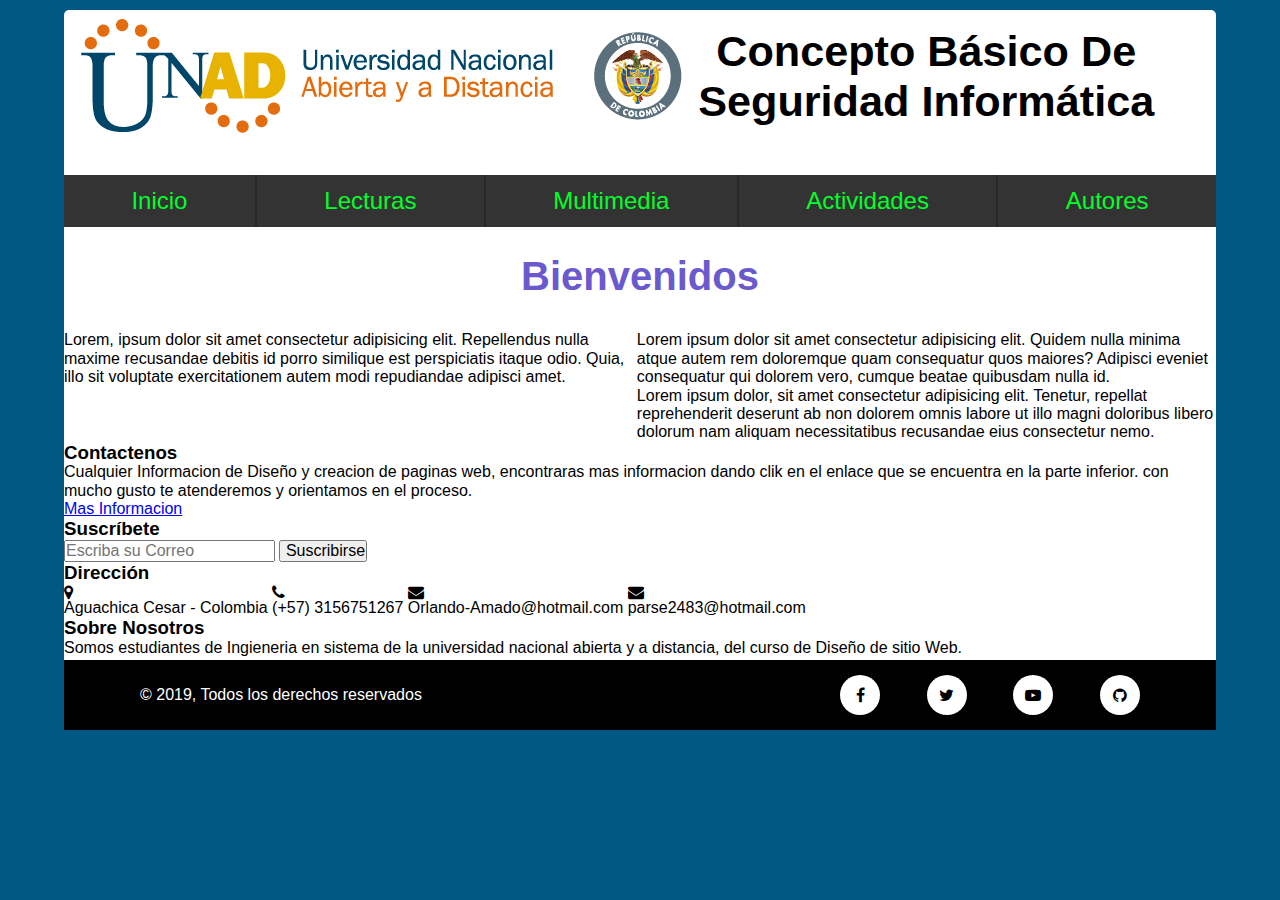
<file: Index.html>
<!DOCTYPE html>
<html lang="en">
<head>
    <meta charset="UTF-8">
    <meta name="viewport" content="width=device-width, initial-scale=1.0">
    <meta http-equiv="X-UA-Compatible" content="ie=edge">
    <link rel="stylesheet" href="css/normalize.css">
    <script type ="text/javascript" src="js/modernizr-custom.js"></script>
    <script type ="text/javascript" src="js/prefixfree.min.js"></script>
    <script type ="text/javascript" src="js/jquery-3.3.1.js"></script>
    <link rel="stylesheet" href="css/estilo.css">
    <link rel="stylesheet" href="css/estilosGenerales.css">
    <link rel="stylesheet" href="css/font-awesome.min.css">
    <meta description =""/>
    
    <title>Document</title>
</head>
<body>
        
        <div id="Contenido">
                <header id="titulo">
                        <div class="logo">
                                        <img id="logoUniversidad" src="img/logoUNAD.png" alt="Logo de universidad">
                                        <p class="parrafoLogo">Concepto Básico De Seguridad Informática</p>
                        </div>
                        
                        
                        <!-- <input type="checkbox" id="botonMenu">
                        <label for="botonMenu"><img src="img/iconoMenu.png" alt="Icono del Menu"></label> -->
                   <nav class="navegacion" >
                        <ul class="menu">
                                <li ><a href="#">Inicio</a></li>
                                
                                <li><a href="Secciones/Lecturas/Lecturas.html">Lecturas </a></li>                          
                             
                                <li><a href="Secciones/Multimedia/Multimedia.html">Multimedia</a></li>
                                <li><a href="Secciones/Actividades/Actividades.html">Actividades</a></li>
                                <li><a href="Secciones/Autores/Autores.html">Autores</a></li>
                            </ul>
                            </nav>
                            <h1>Bienvenidos</h1>
        
                           
                </header>

                <section id="ContinidoGeneral">
                        <section>
                                <p>Lorem, ipsum dolor sit amet consectetur adipisicing elit. Repellendus nulla maxime recusandae debitis id porro similique est perspiciatis itaque odio. Quia, illo sit voluptate exercitationem autem modi repudiandae adipisci amet.</p>
                        </section>
            
                        <aside>
                                <p>Lorem ipsum dolor sit amet consectetur adipisicing elit. Quidem nulla minima atque autem rem doloremque quam consequatur quos maiores? Adipisci eveniet consequatur qui dolorem vero, cumque beatae quibusdam nulla id.</p>
                        <p>Lorem ipsum dolor, sit amet consectetur adipisicing elit. Tenetur, repellat reprehenderit deserunt ab non dolorem omnis labore ut illo magni doloribus libero dolorum nam aliquam necessitatibus recusandae eius consectetur nemo.</p>
                            </aside>
                </section>
               

              

                <div class="info-container">
                        <div class="info-main">
                            <h3>Contactenos</h3>
                            <p>Cualquier Informacion de Diseño y creacion de paginas web, encontraras mas informacion dando clik en el enlace que se encuentra en la parte inferior. con mucho gusto te atenderemos y orientamos en el proceso.</p>
                            <a href="Secciones/Autores/Autores.html">Mas Informacion</a>
                        </div>
                    </div>
                    
                    <footer>
                        <div class="footer-container">
                            <div class="footer-main">
                                <div class="footer-columna">
                                    <h3>Suscríbete</h3>
                                    <input type="email" placeholder="Escriba su Correo">
                                    <input type="submit" value=" Suscribirse">
                                </div>
                
                                <div class="footer-columna">
                                    <h3>Dirección</h3>
                                    <span class="fa fa-map-marker"><p>Aguachica Cesar  - Colombia</p></span>
                                                        <span class="fa fa-phone"><p>(+57) 3156751267</p></span>                                        
                                                        <span class="fa fa-envelope"><p>Orlando-Amado@hotmail.com</p></span>
                                                        <span class="fa fa-envelope"><p> parse2483@hotmail.com</p></span>
                                </div>
                
                                <div class="footer-columna">
                                    <h3>Sobre Nosotros</h3>
                                    <p>Somos estudiantes de Ingieneria en sistema de la universidad nacional abierta y a distancia, del curso de Diseño de sitio Web.</p>
                                </div>
                            </div>
                        </div>
                
                        <div class="footer-copy-redes">
                            <div class="main-copy-redes">
                                <div class="footer-copy">
                                    &copy; 2019, Todos los derechos reservados 
                                </div>
                                <div class="footer-redes">
                                    <a href="#" class="fa fa-facebook"></a>
                                    <a href="#" class="fa fa-twitter"></a>
                                    <a href="#" class="fa fa-youtube-play"></a>
                                    <a href="#" class="fa fa-github"></a>
                                </div>
                            </div>
                        </div>

        </div>

        <script>
                function myFunction() {
                  var x = document.getElementById("myTopnav");
                  if (x.className === "navegacion") {
                    x.className += " responsive";
                  } else {
                    x.className = "navegacion";
                  }
                }
        </script>

        
                  
   

</body>

</body>
</html>
</file>
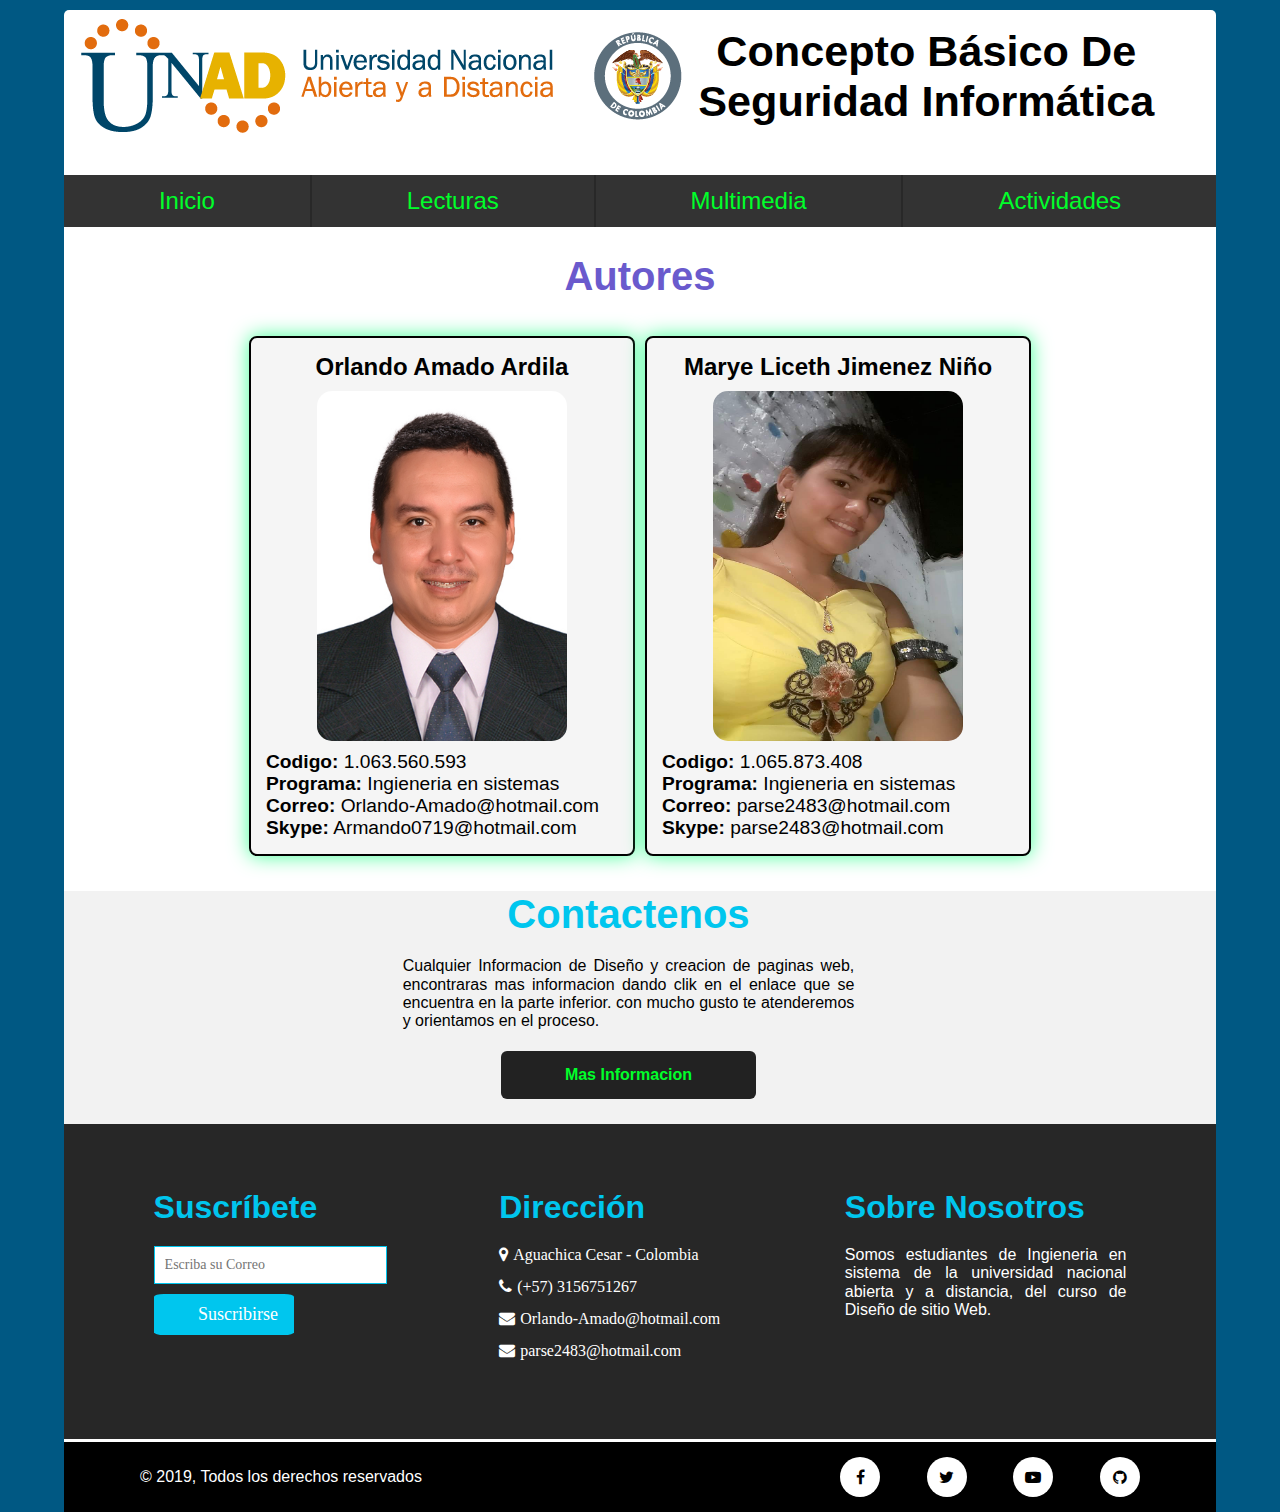
<file: Secciones/Autores/Autores.html>
<!DOCTYPE html>
<html lang="en">
<head>
        <meta charset="UTF-8">
        <meta name="viewport" content="width=device-width, initial-scale=1.0">
        <meta http-equiv="X-UA-Compatible" content="ie=edge">
        <link rel="stylesheet" href="../../css/normalize.css">
        <script type ="text/javascript" src="../../js/modernizr-custom.js"></script>
        <script type ="text/javascript" src="../../js/prefixfree.min.js"></script>
        <script type ="text/javascript" src="../../js/jquery-3.3.1.js"></script>
        <link rel="stylesheet" href="../../css/estiloAutores.css">
        <link rel="stylesheet" href="../../css/estilosGenerales.css">
        <link rel="stylesheet" href="../../css/font-awesome.min.css">
        <title>Autores</title>
</head>
<body>
        <div id="Contenido">
            <header id="titulo">
                <div class="logo">
                                <img id="logoUniversidad" src="../../img/logoUNAD.png" alt="Logo de universidad">
                                <p class="parrafoLogo">Concepto Básico De Seguridad Informática</p>
                </div>
                
                
                <!-- <input type="checkbox" id="botonMenu">
                <label for="botonMenu"><img src="../../img/iconoMenu.png" alt="Icono del Menu"></label> -->
                <nav class="navegacion" >
                        <ul class="menu">
                                <li ><a href="../../index.html">Inicio</a></li>                                
                                <li class="lista"><a href="../Lecturas/Lecturas.html">Lecturas </a>    </li>
                                <li><a href="../Multimedia/Multimedia.html">Multimedia</a></li>
                                <li><a href="../Actividades/Actividades.html">Actividades</a></li>
                                
                            </ul>
                    </nav>
                    <h1>Autores</h1>
                        
                    
                    

                   
        </header>
                <section id="autores">
                    
                
                        <section>
                            <header>
                                <h2>Orlando Amado Ardila</h2>
                                <img class="AUTOR" src="../../img/Orlando.jpg" alt="Orlando Amado Ardila">
                                <ul>
                                    <li><b>Codigo:</b> 1.063.560.593</li>
                                    <li><b>Programa:</b> Ingieneria en sistemas</li>
                                    <li><b>Correo:</b> Orlando-Amado@hotmail.com</li>
                                    <li><b>Skype:</b> Armando0719@hotmail.com</li>
                                </ul>
                                
                            </header>
                        </section>
            
                        <section>
                                <header>
                                    <h2>Marye Liceth Jimenez Niño</h2>
                                    <img class="AUTOR" src="../../img/Liceth.jpg" alt="Liceht">
                                    <ul>
                                        <li><b>Codigo:</b> 1.065.873.408</li>
                                        <li><b>Programa:</b> Ingieneria en sistemas</li>
                                        <li><b>Correo:</b> parse2483@hotmail.com</li>
                                        <li><b>Skype:</b> parse2483@hotmail.com</li>
                                    </ul>
                                    
                                </header>
                            </section>
                          
                </section>

                <div class="info-contenedor">
                        <div class="info-principal">
                            <h3>Contactenos</h3>
                            <p>Cualquier Informacion de Diseño y creacion de paginas web, encontraras mas informacion dando clik en el enlace que se encuentra en la parte inferior. con mucho gusto te atenderemos y orientamos en el proceso.</p>
                            <a href="../Autores/Autores.html">Mas Informacion</a>
                        </div>
                    </div>
                    
                    <footer>
                        
                        <div class="footer-contenedor">
                            <div class="footer-principal">
                                <div class="footer-columna">
                                    <h3>Suscríbete</h3>
                                    <input type="email" placeholder="Escriba su Correo">
                                    <input type="submit" value=" Suscribirse">
                                </div>
                
                                <div class="footer-columna">
                                    <h3>Dirección</h3>
                                    <span class="fa fa-map-marker"><p>Aguachica Cesar  - Colombia</p></span>
                                                        <span class="fa fa-phone"><p>(+57) 3156751267</p></span>                                        
                                                        <span class="fa fa-envelope"><p>Orlando-Amado@hotmail.com</p></span>
                                                        <span class="fa fa-envelope"><p> parse2483@hotmail.com</p></span>
                                </div>
                
                                <div class="footer-columna">
                                    <h3>Sobre Nosotros</h3>
                                    <p>Somos estudiantes de Ingieneria en sistema de la universidad nacional abierta y a distancia, del curso de Diseño de sitio Web.</p>
                                </div>
                            </div>
                        </div>
                
                        <div class="footer-copy-redes">
                            <div class="main-copy-redes">
                                <div class="footer-copy">
                                    &copy; 2019, Todos los derechos reservados 
                                </div>
                                <div class="footer-redes">
                                    <a href="#" class="fa fa-facebook"></a>
                                    <a href="#" class="fa fa-twitter"></a>
                                    <a href="#" class="fa fa-youtube-play"></a>
                                    <a href="#" class="fa fa-github"></a>
                                </div>
                            </div>
                        </div>
                    </footer>       
        </div>
</body>
</html>
</file>
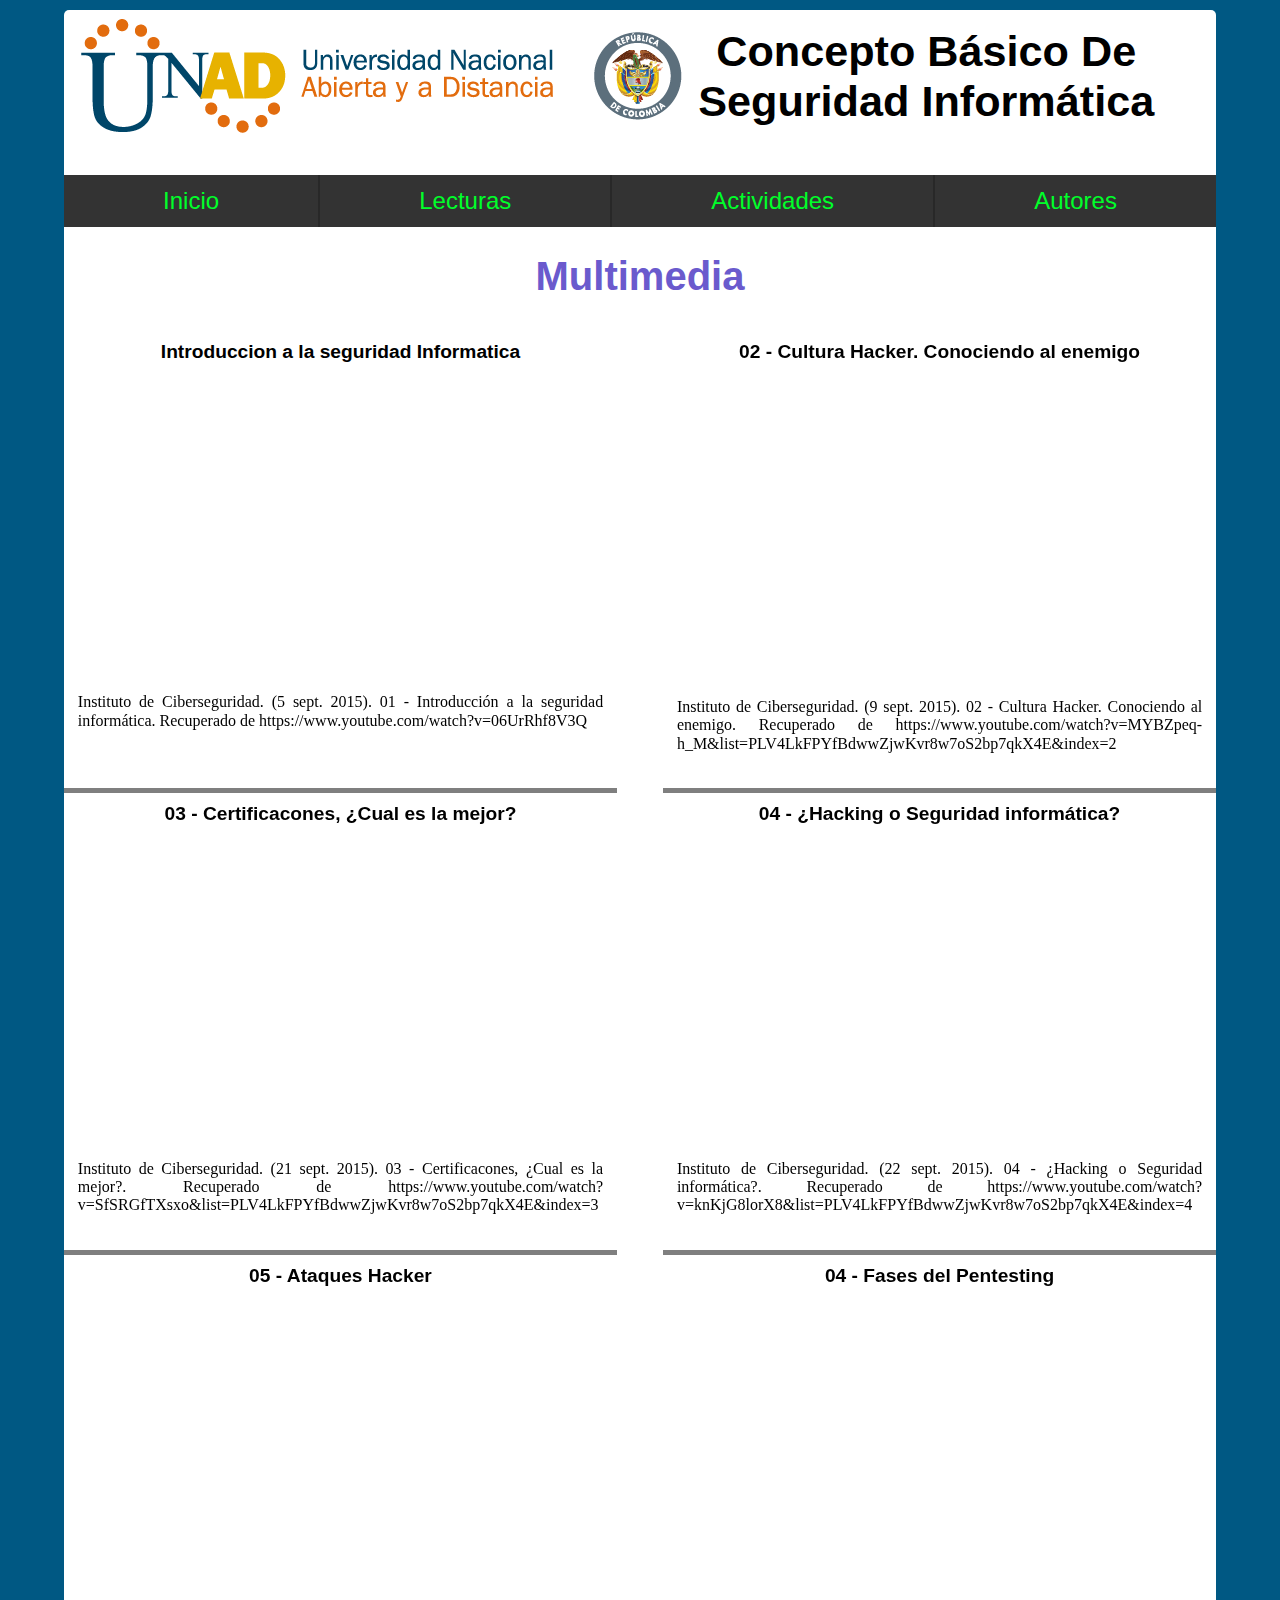
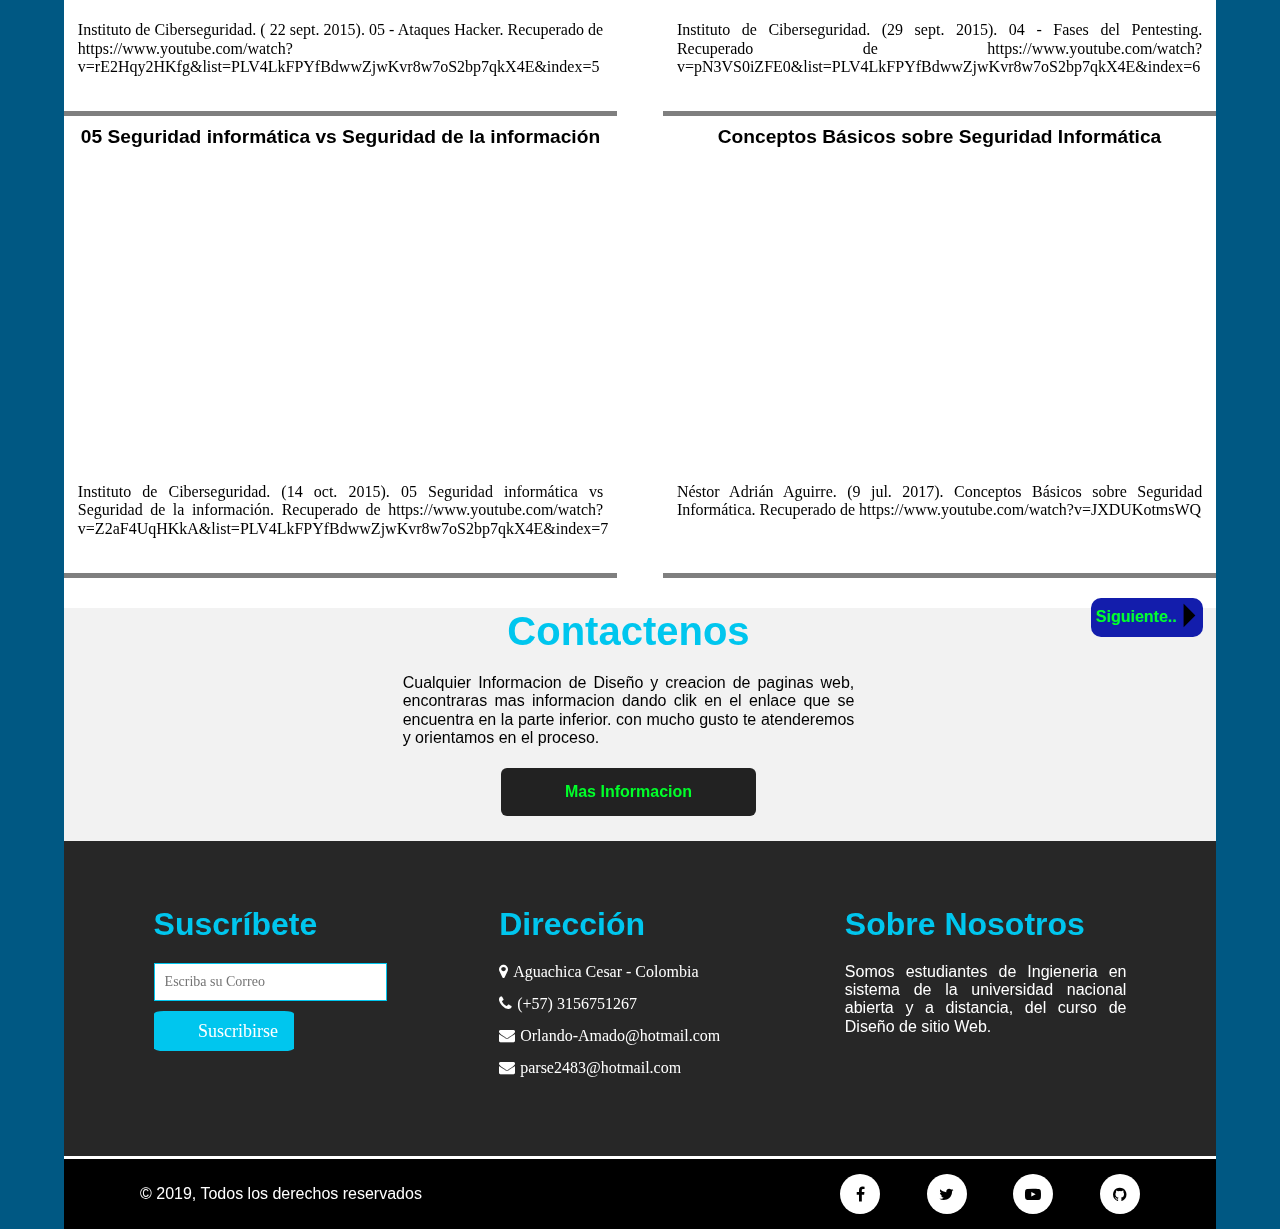
<file: Secciones/Multimedia/Multimedia.html>
<!DOCTYPE html>
<html lang="en">
<head>
    <meta charset="UTF-8">
    <meta name="viewport" content="width=device-width, initial-scale=1.0">
    <meta http-equiv="X-UA-Compatible" content="ie=edge">
    <link rel="stylesheet" href="../../css/normalize.css">
    <script type ="text/javascript" src="../../js/modernizr-custom.js"></script>
    <script type ="text/javascript" src="../../js/prefixfree.min.js"></script>
    <script type ="text/javascript" src="../../js/jquery-3.3.1.js"></script>
    <link rel="stylesheet" href="../../css/estilosGenerales.css">
    <link rel="stylesheet" href="../../css/estiloMultimedia.css">
    <link rel="stylesheet" href="../../css/font-awesome.min.css">
    <title>Multimedia</title>
</head>
<body>
        <div id="Contenido">
                <header id="titulo">
                        <div class="logo">
                                        <img id="logoUniversidad" src="../../img/logoUNAD.png" alt="Logo de universidad">
                                        <p class="parrafoLogo">Concepto Básico De Seguridad Informática</p>
                        </div>
                        
                        
                        <!-- <input type="checkbox" id="botonMenu">
                        <label for="botonMenu"><img src="../../img/iconoMenu.png" alt="Icono del Menu"></label> -->
                        <nav class="navegacion" >
                                <ul class="menu">
                                        <li ><a href="../../index.html">Inicio</a></li>
                                        
                                        <li class="lista"><a href="../Lecturas/Lecturas.html">Lecturas </a>
                                          
                                    
                                        </li>
                                        
                                        <li><a href="../Actividades/Actividades.html">Actividades</a></li>
                                        <li><a href="../Autores/Autores.html">Autores</a></li>
                                    </ul>
                            </nav>
                            <h1>Multimedia</h1>
        
                </header>

                
                       
                            <section class="columna">
                                <section class="video">
                                        <header>
                                                <h2>Introduccion a la seguridad Informatica</h2>
                                        </header>

                                        <iframe width="560" height="315" src="https://www.youtube.com/embed/06UrRhf8V3Q" frameborder="0" allow="accelerometer; autoplay; encrypted-media; gyroscope; picture-in-picture" allowfullscreen></iframe>
                                        <footer>Instituto de Ciberseguridad. (5 sept. 2015). 01 - Introducción a la seguridad informática. Recuperado de https://www.youtube.com/watch?v=06UrRhf8V3Q</footer>

                                </section>
                               
                                

                                <section class="video">
                                        <header>
                                                <h2>02 - Cultura Hacker. Conociendo al enemigo</h2>
                                            </header>
                                            <div>
                                                    <iframe width="560" height="315" src="https://www.youtube.com/embed/MYBZpeq-h_M" frameborder="0" allow="accelerometer; autoplay; encrypted-media; gyroscope; picture-in-picture" allowfullscreen></iframe>   
                                                   
                                                </div>
                                                <footer>Instituto de Ciberseguridad. (9 sept. 2015). 02 - Cultura Hacker. Conociendo al enemigo. Recuperado de https://www.youtube.com/watch?v=MYBZpeq-h_M&list=PLV4LkFPYfBdwwZjwKvr8w7oS2bp7qkX4E&index=2</footer>
                                            
                                </section>

                                <section class="video">
                                        <header>
                                                <h2>03 - Certificacones, ¿Cual es la mejor?</h2>
                                            </header>
                                            <div>
                                                    <iframe width="560" height="315" src="https://www.youtube.com/embed/SfSRGfTXsxo" frameborder="0" allow="accelerometer; autoplay; encrypted-media; gyroscope; picture-in-picture" allowfullscreen></iframe>
                                                    
                                            </div>
                                            <footer>Instituto de Ciberseguridad. (21 sept. 2015). 03 - Certificacones, ¿Cual es la mejor?. Recuperado de https://www.youtube.com/watch?v=SfSRGfTXsxo&list=PLV4LkFPYfBdwwZjwKvr8w7oS2bp7qkX4E&index=3</footer>
             
                                </section>

                                <section class="video">
                                        <header>
                                                <h2> 04 - ¿Hacking o Seguridad informática? </h2>
                                            </header>
                                            <div>
                                                    <iframe width="560" height="315" src="https://www.youtube.com/embed/knKjG8lorX8" frameborder="0" allow="accelerometer; autoplay; encrypted-media; gyroscope; picture-in-picture" allowfullscreen></iframe>
                                          </div>      
                                          <footer>Instituto de Ciberseguridad. (22 sept. 2015). 04 - ¿Hacking o Seguridad informática?. Recuperado de https://www.youtube.com/watch?v=knKjG8lorX8&list=PLV4LkFPYfBdwwZjwKvr8w7oS2bp7qkX4E&index=4 </footer>

                                          
                                </section>
                                
                                <section class="video">
                                        <header>
                                                <h2>05 - Ataques Hacker </h2>
                                            </header>
                                            <div>
                                                    <iframe width="560" height="315" src="https://www.youtube.com/embed/rE2Hqy2HKfg" frameborder="0" allow="accelerometer; autoplay; encrypted-media; gyroscope; picture-in-picture" allowfullscreen></iframe>
                                            </div>      
                                          <footer>Instituto de Ciberseguridad. ( 22 sept. 2015). 05 - Ataques Hacker. Recuperado de https://www.youtube.com/watch?v=rE2Hqy2HKfg&list=PLV4LkFPYfBdwwZjwKvr8w7oS2bp7qkX4E&index=5 </footer>
                                          
                                </section>

                                <section class="video">
                                        <header>
                                                <h2>04 - Fases del Pentesting </h2>
                                            </header>
                                            <div>
                                                    <iframe width="560" height="315" src="https://www.youtube.com/embed/pN3VS0iZFE0" frameborder="0" allow="accelerometer; autoplay; encrypted-media; gyroscope; picture-in-picture" allowfullscreen></iframe>
                                            </div>      
                                          <footer> Instituto de Ciberseguridad. (29 sept. 2015). 04 - Fases del Pentesting. Recuperado de https://www.youtube.com/watch?v=pN3VS0iZFE0&list=PLV4LkFPYfBdwwZjwKvr8w7oS2bp7qkX4E&index=6</footer>
                                          
                                </section>

                                <section class="video">
                                        <header>
                                                <h2> 05 Seguridad informática vs Seguridad de la información</h2>
                                            </header>
                                            <div>
                                                    <iframe width="560" height="315" src="https://www.youtube.com/embed/Z2aF4UqHKkA" frameborder="0" allow="accelerometer; autoplay; encrypted-media; gyroscope; picture-in-picture" allowfullscreen></iframe> 
                                            </div>      
                                          <footer> Instituto de Ciberseguridad. (14 oct. 2015). 05 Seguridad informática vs Seguridad de la información. Recuperado de https://www.youtube.com/watch?v=Z2aF4UqHKkA&list=PLV4LkFPYfBdwwZjwKvr8w7oS2bp7qkX4E&index=7</footer>
                                          
                                </section>

                                <section class="video">
                                        <header>
                                                <h2> Conceptos Básicos sobre Seguridad Informática</h2>
                                            </header>
                                            <div>
                                                    <iframe width="560" height="315" src="https://www.youtube.com/embed/JXDUKotmsWQ" frameborder="0" allow="accelerometer; autoplay; encrypted-media; gyroscope; picture-in-picture" allowfullscreen></iframe>    
                                            </div>      
                                          <footer>Néstor Adrián Aguirre. (9 jul. 2017). Conceptos Básicos sobre Seguridad Informática. Recuperado de https://www.youtube.com/watch?v=JXDUKotmsWQ </footer>
                                          
                                </section>                               
                                
                                    
                            </section>

                            <div id="siguiente">
                                    <a href="../Multimedia/Multimedia2.html">Siguiente.. </a>
                                    <a href="../Multimedia/Multimedia2.html"><img class="Fderecha" src="../../img/Fderecha.png" alt=""></a>
                                    
                           
                            </div>
                                    
                        
                   
                

                            <div class="info-contenedor">
                                        <div class="info-principal">
                                                <h3>Contactenos</h3>
                                                <p>Cualquier Informacion de Diseño y creacion de paginas web, encontraras mas informacion dando clik en el enlace que se encuentra en la parte inferior. con mucho gusto te atenderemos y orientamos en el proceso.</p>
                                                <a href="../Autores/Autores.html">Mas Informacion</a>
                                        </div>
                                </div>
                                
                                <footer>
                                        
                                        <div class="footer-contenedor">
                                                <div class="footer-principal">
                                                        <div class="footer-columna">
                                                                <h3>Suscríbete</h3>
                                                                <input type="email" placeholder="Escriba su Correo">
                                                                <input type="submit" value=" Suscribirse">
                                                        </div>
                        
                                                        <div class="footer-columna">
                                                                <h3>Dirección</h3>
                                                                <span class="fa fa-map-marker"><p>Aguachica Cesar  - Colombia</p></span>
                                                                <span class="fa fa-phone"><p>(+57) 3156751267</p></span>                                        
                                                                <span class="fa fa-envelope"><p>Orlando-Amado@hotmail.com</p></span>
                                                                <span class="fa fa-envelope"><p> parse2483@hotmail.com</p></span>
                                                        </div>
                        
                                                        <div class="footer-columna">
                                                                <h3>Sobre Nosotros</h3>
                                                                <p>Somos estudiantes de Ingieneria en sistema de la universidad nacional abierta y a distancia, del curso de Diseño de sitio Web.</p>
                                                        </div>
                                                </div>
                                        </div>
                        
                                        <div class="footer-copy-redes">
                                                <div class="main-copy-redes">
                                                        <div class="footer-copy">
                                                                &copy; 2019, Todos los derechos reservados 
                                                        </div>
                                                        <div class="footer-redes">
                                                                <a href="#" class="fa fa-facebook"></a>
                                                                <a href="#" class="fa fa-twitter"></a>
                                                                <a href="#" class="fa fa-youtube-play"></a>
                                                                <a href="#" class="fa fa-github"></a>
                                                        </div>
                                                </div>
                                        </div>
                                </footer>    
        </div>
</body>
</html>
</file>
<file: css/estilo.css>
#ContinidoGeneral{
  display: flex;
  
}
</file>
<file: css/estilosGenerales.css>
/*Estilos generales Documento*/
*{
  padding: 0;
  margin: 0;
  font-family: sans-serif;
}

body{
  background-color: rgb(0, 88, 131);
  font-family: sans-serif;

}
#Contenido{
  width: 90%;
  height: auto;  
  margin: 10px auto 0px;
  background-color: white;
  border-radius: 5px;
  border-radius: 5px;
  
}

/* Configuracion del logo y el parrafo del encabesado */

.logo{
  display: flex;
  justify-content: space-between;
  align-items: center;
  padding-bottom: 2rem;
}

.logo >img{
  width: 50rem;
}

.parrafoLogo{
  padding-right: 5%;
  color: rgba(0,0,0,1);
  font-size: 2.7rem;
  text-align: center;
  font-weight: bold;
}

#titulo > h1{
      
  text-align: center;
  color: slateblue;
   margin-top: 1px auto;    
   margin-bottom: 2rem;
   font-size: 2.5rem;
    
  }



  #ContenidoGeneral p{
    font-size: 18px;
    text-align: justify;
    line-height: 27px;
    /* text-indent: 50px; */
    padding: 5px 20px;
    padding-top: 15px;
  } 

  #ContenidoGeneral h2{
    font-size: 1.7rem;
  }

/* configuracion del menu principal */

.navegacion ul{
  list-style: none;
  display: flex;
  background: #333333;
  margin-bottom: 1.5px;
  
}
.menu{
  display: flex;
  
  
 
}

.menu a{
  text-decoration: none;
  color: rgb(0, 255, 42); 
  font-size: 1.5rem;
}

.menu a:hover{
         
    color: azure;
}



.menu > li{  
  flex: auto;  
  position: relative;
  padding: 12px 25px;
  border-right: 2px solid rgba(0,0,0,.2);
  transition: all .5s;    
  text-align: center;
  cursor: pointer;
 
  
  }
  .menu li:last-child{
    border-right: none;
    }

    .menu li:hover{
      background-color: greenyellow;
    }    

    .menu >li>a img{
      float: right;
      position: relative;
      margin-right: 0;    
      
    }

    .menu li:hover > .subMenu{
      /* background-color: greenyellow; */
      transform: translateX(0%);
      opacity: 1;
      transition: all .6s; 
      display: block;
      visibility: visible;
    }

/* configuracion del submenu */



.lista > .subMenu{
  display: flex;
  position: absolute;
  flex-direction: column;
  text-align: left;  
  top: 100%;
  left: 0;
  z-index: 1000;
  visibility: visible;    
  font-size: 14px;  
  background-color:  #222;     
  background-clip: padding-box; 
  width: 150%; 
  transform: translateY(60%);
  opacity: 0;
  transition: all .6s; 
  visibility: hidden;
 
}

.lista > .subMenu li{
  flex: auto;
  position: relative;
  padding: 8px 25px;
  border-top: 4px solid rgba(0,0,0,.1);
  cursor: pointer;
}

 
.lista > .subMenu li a img{
  float: right;
  position: relative;
  margin-right: 0;    
  
}


/* configuran el sub sub menu */

.lista > .subMenu .subMenu{
  position: absolute;
  min-width: 60px;
  padding: 0;
  top: -15%;  
  /* display: none; */
  margin: 2px 0 0 40px;  
  font-size: 14px; 
  background-color:  #222;   
  border-radius: 0 0 0 4px;
  background-clip: padding-box;
  width: 100%;
  transform: translateX(60%);
  opacity: 0;
  transition: all .6s; 
  left:  90%;
 
}


/* configuracion de las secciones y barra lateral */

.secciones{
  width: 67%;  
  margin: 10px 15px 10px;
  display: flex;
  flex-direction: column;
  align-items: center;
  box-shadow: 4px -4px 18px -2px rgba(173,57,173,0.83);
  justify-content: space-between;
}

#barraLateral{
  margin: 10px 15px 10px;
  width: 33%;  
  text-align: center;
  font-weight: bold;
  box-shadow: 4px -4px 18px -2px rgba(173,57,173,0.83);
  display: flex;
  flex-direction: column;
  align-items: center;
}

.parte{
  margin-top: 20px;
  border-bottom: 2px solid rgba(173,57,173,0.83);
}

.seccion{
  margin: 5px 10px 5px;    
  padding: 5px;
  display: flex;
  flex-direction: column;

}
.seccion p{
  font-size: 18px;
  text-align: justify;
  line-height: 27px;
  margin-top: 20px;
  /* text-indent: 50px; */
  
  padding-top: 5px;
  padding-bottom: 5px;
  color: rgb(5, 5, 104);
}
.seccion ol{
  padding: 5px 5px 10px;  
  color: rgb(5, 5, 104);
  margin: 5px 30px 5px;
  line-height: 27px;
}
.seccion h1{
  text-align: center;
}

.Seccion a{
  display: inline-block;
  text-decoration: none;
  text-align: left;
  
}






/* estilos del footer */

.info-contenedor {
	width: 100%;
	background: #f2f2f2;
  font-family: Raleway;
  margin-top: 30px;
}

.info-principal {
  width: 98%;
  display: flex;
  flex-direction: column;
  justify-content: center;
}

.info-principal h3 {
	color: #00C6EE;
	font-size: 40px;
	text-align: center;
}

.info-principal p {
  padding: 20px 30%;
  text-align: justify;
}


.info-principal a {
  display: inline-block; 
  background-color:  #222;
  width: 20%;
  padding: 15px 15px;
  text-align: center;
  margin: 0px auto 25px;
  text-decoration: none;
  border-radius: 6px;
  color: rgb(0, 255, 42); 
  font-weight: bold;
  font-size: 16px;
  
}

.info-principal a:hover{
  background-color: green;
  color: blueviolet;  
  transition: all .6s;
}



footer {
	width: 100%;
  font-family: Raleway;
  padding: 0%;
  
}

.footer-contenedor {
	width: 100%;
	background: #272727;
  color: #fff;
  
  
}

.footer-principal {
  display: flex;
  justify-content: space-between;
  padding: 0% 5%;

}

.footer-principal .footer-columna {
	width: calc(100% / 3);
  text-align: justify;
  margin: 15px 30px;
  padding: 50px 2px;
  display: flex;
  flex-direction: column;
  
}


.footer-principal .footer-columna:nth-child(2) {
	padding: 15 30px;
}

.footer-principal .footer-columna h3 {
	font-size: 32px;
	color: #00C6EE;
	margin-bottom: 20px;
}

.footer-principal .footer-columna input[type="email"] {
	border: none;
	width: 75%;
	border: 1px solid #00C6EE;
	font-size: 14px;
	padding: 10px;
	font-family: Raleway;
}

.footer-principal .footer-columna input[type="submit"] {
	border: none;
	background: #00C6EE;
	color: #fff;
	padding: 10px 40px;
	font-size: 18px;
	margin-top: 10px;
	cursor: pointer;
  font-family: Raleway;
  width: 50%;
  border-radius: 7%;
}

.footer-principal .footer-columna span p {
	display: inline-block;
	margin-left: 5px;
	margin-bottom: 15px;
	font-family: Raleway;
}

.footer-copy-redes {
	width: 100%;
	background: #000;
	border-top: 3px solid #fff;
}

.main-copy-redes {
	width: 98%;
	max-width: 1000px;
	padding: 15px 0;
	margin: auto;
	display: flex;
	flex-wrap: wrap;
	justify-content: space-between;
	-ms-align-items: center;
	align-items: center;
}

.main-copy-redes .footer-copy {
	width: 70%;
	color: #fff;
}

.main-copy-redes .footer-redes {
	width: 30%;
	display: flex;
	flex-wrap: wrap;
	justify-content: space-between;
}


.main-copy-redes .footer-redes a {
	display: inline-block;
	text-decoration: none;
	width: 40px;
	height: 40px;
	line-height: 40px;
	border-radius:50%;
	background: #fff;
	color: #000;
	text-align: center;
}
</file>
<file: css/estiloAutores.css>
#autores > section{
    border: black 2px solid;
    border-radius: 8px;
    padding: 15px;    
    margin: 5px;
    background-color: whitesmoke;
    box-shadow: 0 0 20px #4f9;
    width: 22rem;


}
section > img{
  align-content: center; 
  border-radius: 6px;
}
.AUTOR{
	width: 250px;
    height: 350px;
    border-radius: 15px;
    display:block;
	margin:10px auto;
}

#autores H2{
    font-size: 1.5REM;
    text-align: center;
}

#autores li{
  font-size: 1.2rem;
}

section UL LI{
    font-size: 1.5rem;
    list-style: none;
}


#autores{
  display: flex;
  flex-flow: row wrap;
  justify-content: center;
}
</file>
<file: css/estiloMultimedia.css>
.columna{
    
    width: 100%;
    height: auto;  
    margin: 10px auto 0px; 
    display: flex;
    flex-wrap: wrap;
    justify-content: space-between;

}
.columna h2{
    margin-bottom: 10px;
    margin-top: 10px;
    font-size: 1.2rem;
    text-align: center;
    
}
.columna footer{
    
    margin-bottom: 30px;
    text-align: justify;
    padding: 0px auto 5px;   
    margin: 5px auto 25px;
    width: 95%;
    

    
}

.columna .video{
    width: 48%;
    display: flex;
    flex-direction: column;    
    border-bottom: 5px solid rgba(0,0,0,.5);
    align-items: center;
    padding-bottom: 10px;
}

#siguiente{
    display: flex; 
    position: absolute;
    
    justify-content: space-between;
    align-items: center;
  background-color:  rgb(19, 29, 172);
  width: 8%;
  padding: 5px 5px;
  
  margin: 20px auto 25px;
  
  border-radius: 10px ;
  
  right: 6%;
  
}
#siguiente a{
    
    color: rgb(0, 255, 42); 
    font-weight: bold;
    font-size: 16px;
    text-decoration: none;
}

#atras{
    display: flex; 
    position: absolute;    
    justify-content: space-between;
    align-items: center;
  background-color:  rgb(19, 29, 172);
  width: 5%;
  padding: 5px 5px;
  
  margin: 20px auto 25px;
  
  border-radius: 10px ;
  
 left: 6%;
  
}
#atras a{     
    color: rgb(0, 255, 42); 
    font-weight: bold;
    font-size: 16px;
    text-decoration: none;
}

.columna .video img{
width: 550px;
}
</file>
